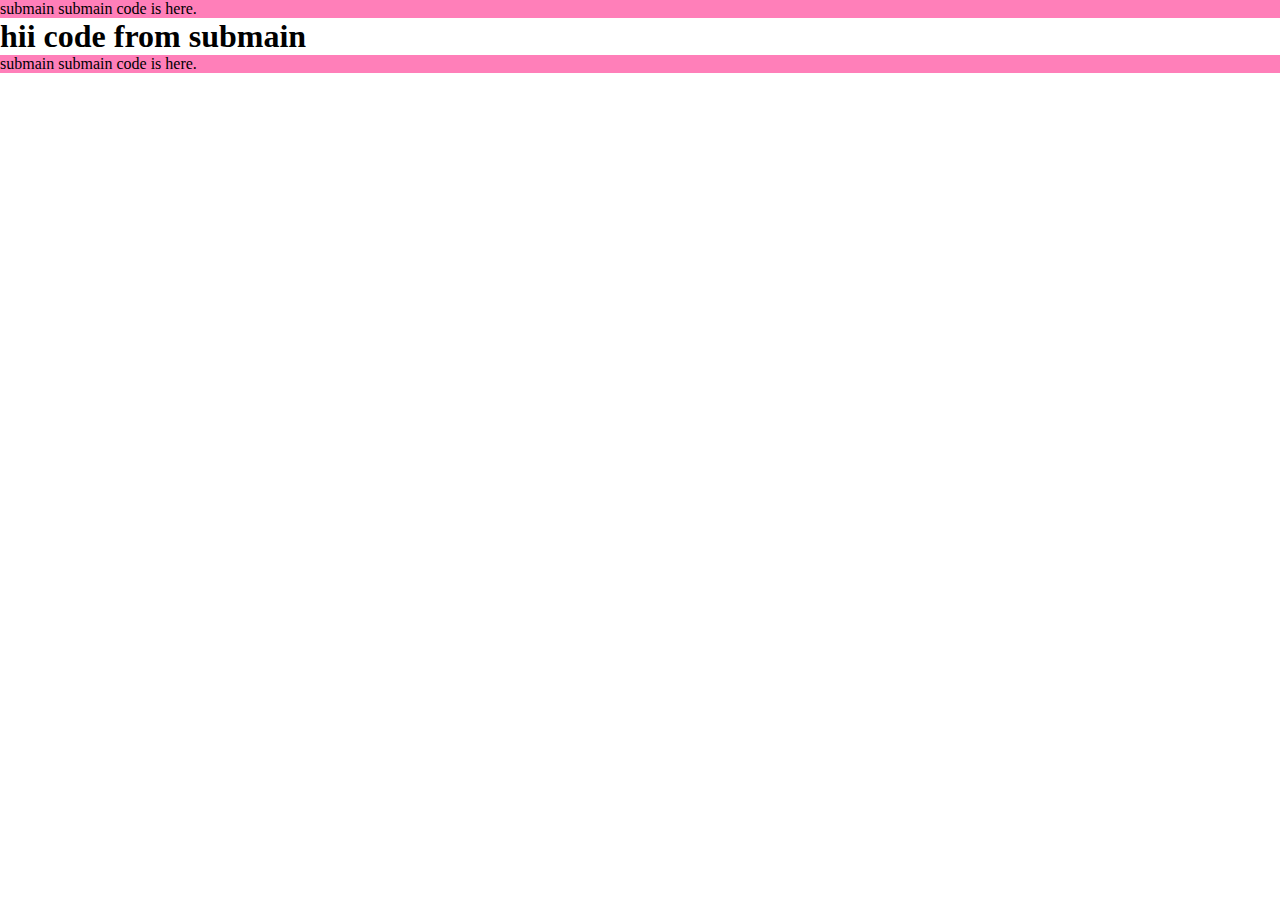
<file: submain.html>
<!DOCTYPE html>
<html lang="en">

<head>
    <meta charset="UTF-8">
    <meta name="viewport" content="width=device-width, initial-scale=1.0">
    <title>Document</title>
    <link rel="stylesheet" href="design.css">
</head>

<body>

    <p>
        submain submain code is here.
    </p>
    <h1>hii code from submain</h1>
    <p>
        submain submain code is here.
    </p>

</body>

</html>
</file>
<file: design.css>
*{
    margin: 0;
    padding: 0;
    box-sizing:border-box;
}

p{
    background-color:rgb(255, 127, 185);
}
</file>
